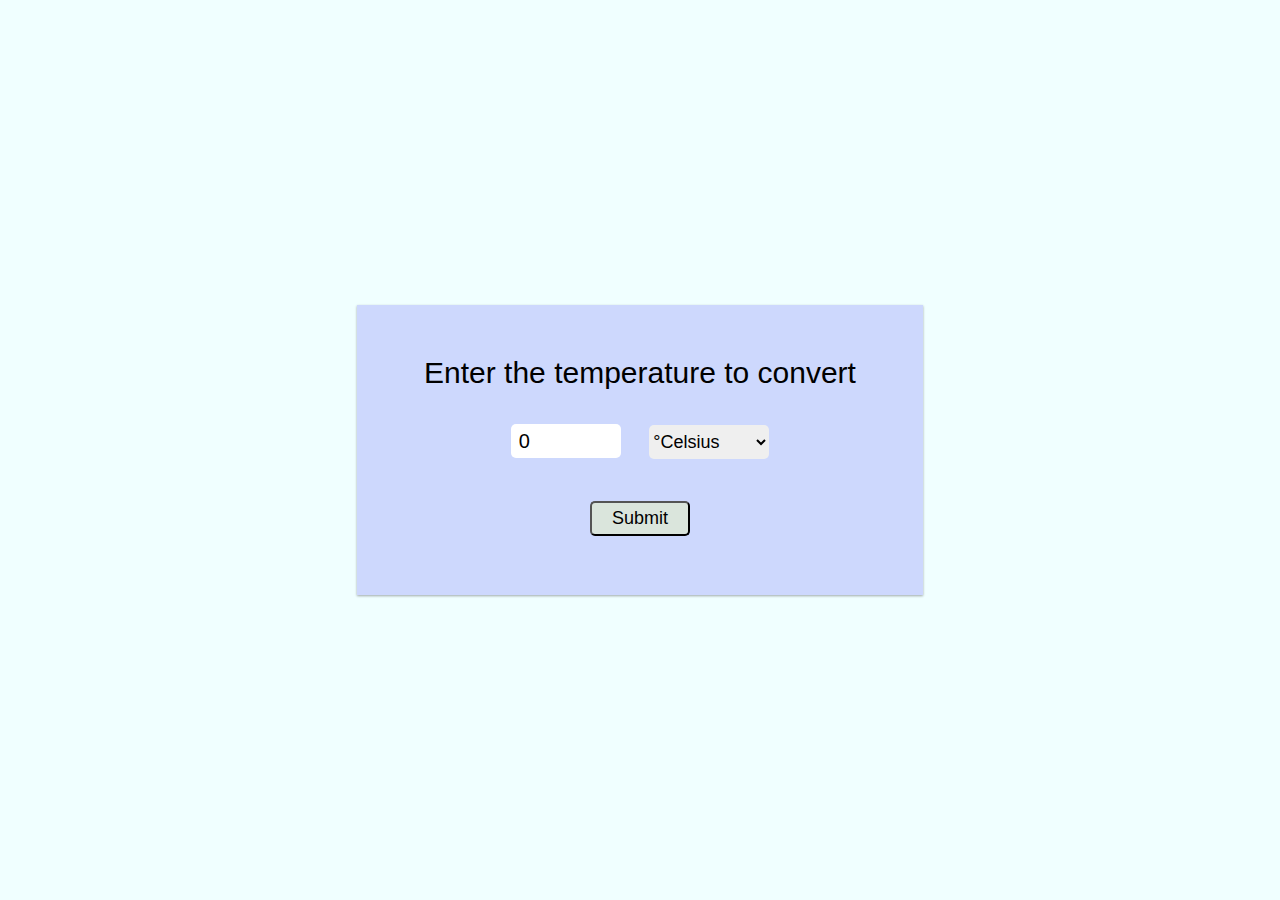
<file: level1-task3-temparature-converter/index.html>
<!DOCTYPE html>
<html lang="en">

<head>
    <meta charset="UTF-8">
    <meta http-equiv="X-UA-Compatible" content="IE=edge">
    <meta name="viewport" content="width=device-width, initial-scale=1.0">
    <link rel="stylesheet" href="style.css">
    <title>Temperature converter</title>
</head>

<body>
    <div class="container">
        <form id="calcTemp" onsubmit="calculateTemp(); return false">
            <label for="temp">Enter the temperature to convert</label>
            <br>
            <input type="number" name="temp" id="temp" value="0">
            <select name="temp_diff" id="temp_diff">
                <option value="cel">&#176;Celsius</option>
                <option value="fah">&#176;Fahrenheit</option>
            </select>
            <br>
            <input type="submit" name="temp" id="submit">
            <br>
            <span id="result"></span>
        </form>
    </div>

    <script src="script.js"></script>
</body>

</html>
</file>
<file: level1-task3-temparature-converter/style.css>
@import url('https://fonts.googleapis.com/css2?family=Raleway:ital,wght@0,300;0,500;0,600;0,700;1,300;1,400;1,500;1,600;1,700&family=Roboto:wght@100;300;400;700&family=Ubuntu:ital,wght@0,300;0,400;0,500;1,300;1,400;1,500;1,700&display=swap');

* {
    box-sizing: border-box;
    padding: 0;
    margin: 0;
    font-family: 'Poppins', sans-serif;
}

.container {
    display: flex;
    justify-content: center;
    align-items: center;
    height: 100vh;
    text-align: center;
    background-color: azure;
}

#calcTemp {
    padding: 29px 67px;
    min-height: 290px;
    background-color: #cdd8fd;
    box-shadow: rgba(0, 0, 0, 0.12) 0px 1px 3px, rgba(0, 0, 0, 0.24) 0px 1px 2px;
}

label {
    font-size: 30px;
    line-height: 78px;
}

#temp {
    width: 110px;
    height: 34px;
    border-radius: 5px;
    margin: 12px;
    padding: 8px;
    font-size: 20px;
    font-weight: 500;
    border: none;
    outline: none;
}

#temp_diff {
    width: 120px;
    height: 34px;
    border-radius: 5px;
    margin: 12px;
    font-size: 18px;
    font-weight: 500;
    border: none;
    outline: none;
}

#submit {
    width: 100px;
    border-radius: 5px;
    margin: 30px 0 20px 0;
    font-size: 18px;
    background-color: rgb(218 229 220);
    padding: 5px;
    transition: all 0.5s ease;
}

#submit:hover{
    background-color: antiquewhite;
    cursor: pointer;
}

#result{
    font-size: 27px;
}
</file>
